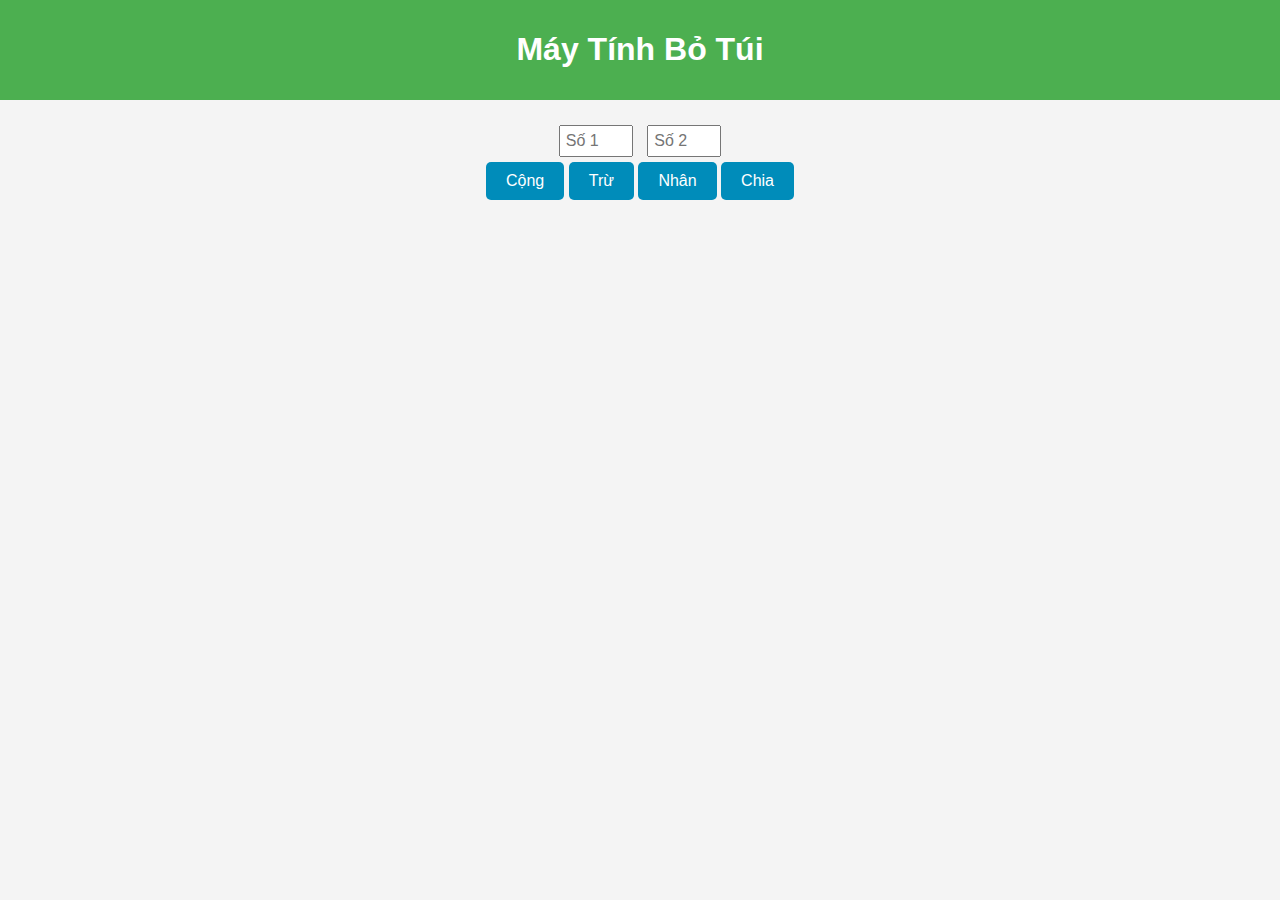
<file: index.html>
<!DOCTYPE html>
<html lang="vi">
<head>
    <meta charset="UTF-8">
    <meta name="viewport" content="width=device-width, initial-scale=1.0">
    <title>Máy Tính Bỏ Túi</title>
    <link rel="stylesheet" href="styles.css">
</head>
<body>
    <header>
        <h1>Máy Tính Bỏ Túi</h1>
    </header>
    <main>
        <input type="number" id="num1" placeholder="Số 1">
        <input type="number" id="num2" placeholder="Số 2">
        <br>
        <button onclick="calculate('+')">Cộng</button>
        <button onclick="calculate('-')">Trừ</button>
        <button onclick="calculate('*')">Nhân</button>
        <button onclick="calculate('/')">Chia</button>
        <h2 id="result"></h2>
    </main>
    <script src="script.js"></script>
</body>
</html>
</file>
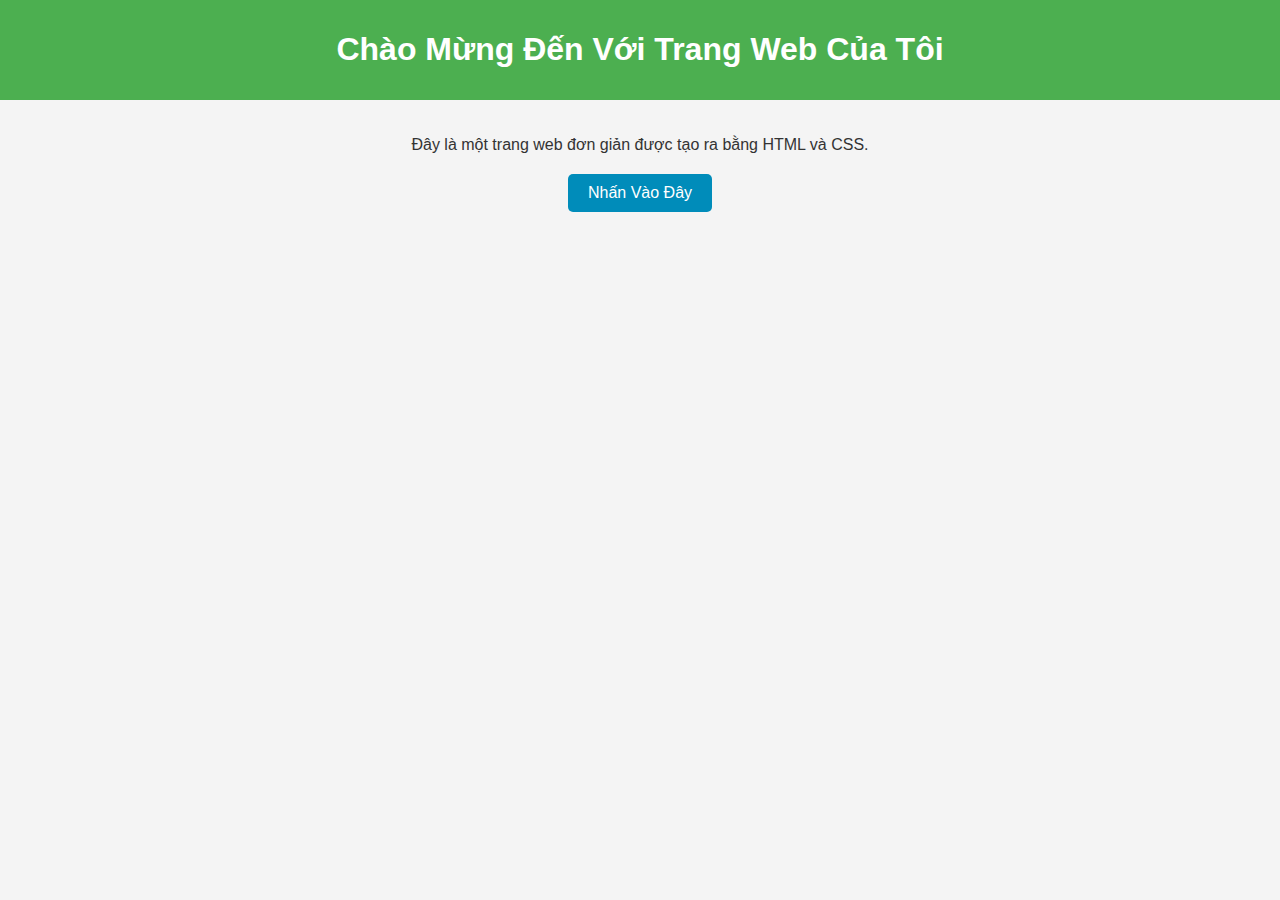
<file: web.html>
<!DOCTYPE html>
<html lang="vi">
<head>
    <meta charset="UTF-8">
    <meta name="viewport" content="width=device-width, initial-scale=1.0">
    <title>Trang Web Đơn Giản</title>
    <style>
        body {
            font-family: Arial, sans-serif;
            margin: 0;
            padding: 0;
            background-color: #f4f4f4;
            color: #333;
        }
        header {
            background: #4CAF50;
            color: white;
            padding: 10px 0;
            text-align: center;
        }
        main {
            padding: 20px;
            text-align: center;
        }
        button {
            background-color: #008CBA;
            color: white;
            border: none;
            padding: 10px 20px;
            text-align: center;
            text-decoration: none;
            display: inline-block;
            font-size: 16px;
            margin: 4px 2px;
            cursor: pointer;
            border-radius: 5px;
            transition: background-color 0.3s;
        }
        button:hover {
            background-color: #005f73;
        }
        @media (max-width: 600px) {
            main {
                padding: 10px;
            }
            button {
                width: 100%;
            }
        }
    </style>
</head>
<body>
    <header>
        <h1>Chào Mừng Đến Với Trang Web Của Tôi</h1>
    </header>
    <main>
        <p>Đây là một trang web đơn giản được tạo ra bằng HTML và CSS.</p>
        <button>Nhấn Vào Đây</button>
    </main>
</body>
</html>
</file>
<file: styles.css>
body {
    font-family: Arial, sans-serif;
    margin: 0;
    padding: 0;
    background-color: #f4f4f4;
    color: #333;
}
header {
    background: #4CAF50;
    color: white;
    padding: 10px 0;
    text-align: center;
}
main {
    padding: 20px;
    text-align: center;
}
input {
    width: 60px;
    padding: 5px;
    margin: 5px;
    font-size: 16px;
}
button {
    background-color: #008CBA;
    color: white;
    border: none;
    padding: 10px 20px;
    font-size: 16px;
    cursor: pointer;
    border-radius: 5px;
    transition: background-color 0.3s;
}
button:hover {
    background-color: #005f73;
}
@media (max-width: 600px) {
    main {
        padding: 10px;
    }
    input, button {
        width: 100%;
    }
}
</file>
